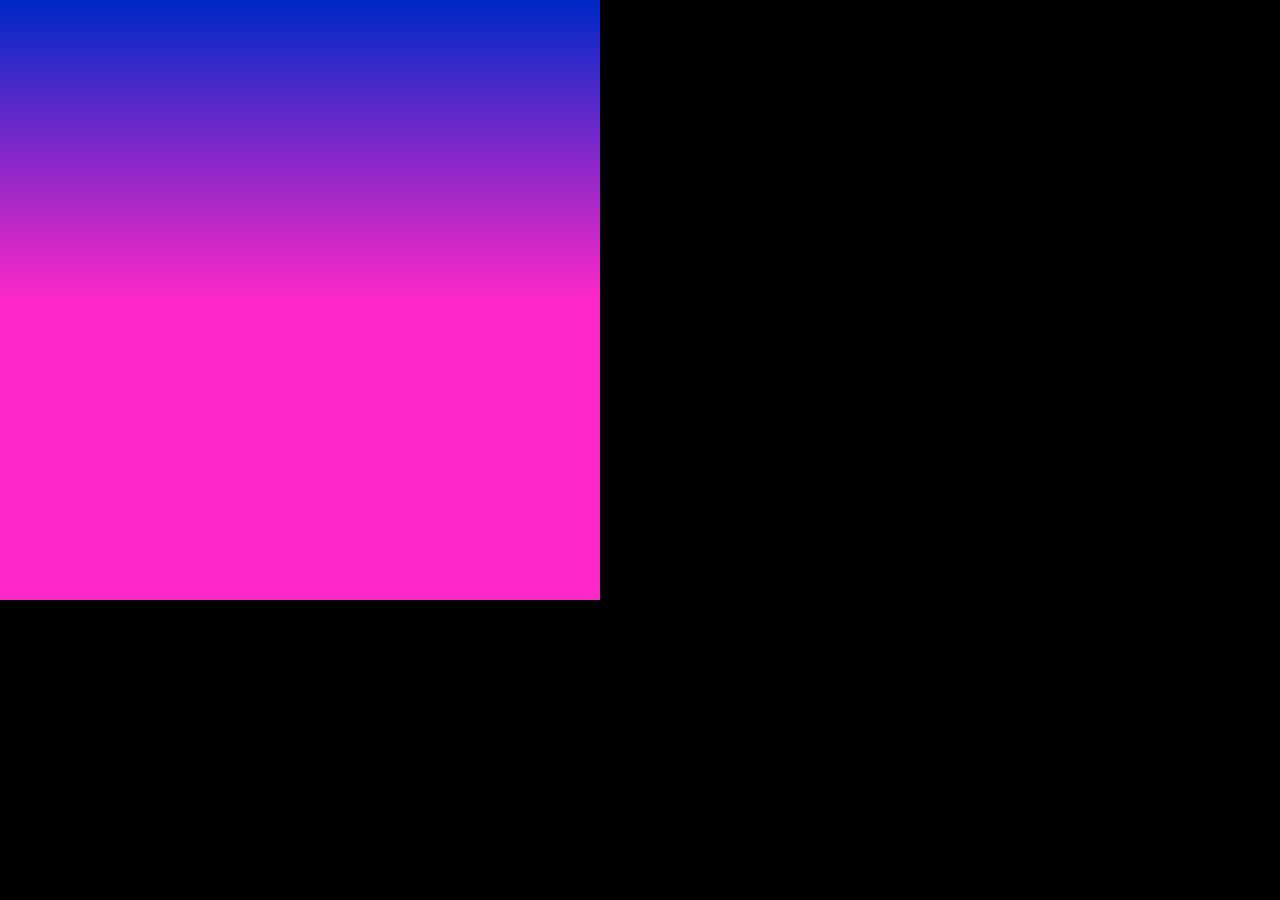
<file: index.html>
<!DOCTYPE html>
<html lang="zh-CN">
<head>
  <meta charset="utf-8" />
  <meta name="viewport" content="width=600, height=600, initial-scale=1.0, user-scalable=no" />
  <meta name="description" content="相册投图：左右切换图片" />
  <meta name="mrbd-web-app-capable" content="yes" />
  <title>我的相册</title>
  <link rel="stylesheet" href="styles.css" />
</head>
<body>
  <main id="app" aria-live="polite">
    <img id="photo" alt="" hidden />
    <div id="status" class="status">加载中…</div>
  </main>
  <script src="app-logic.js"></script>
  <script src="app.js"></script>
</body>
</html>
</file>
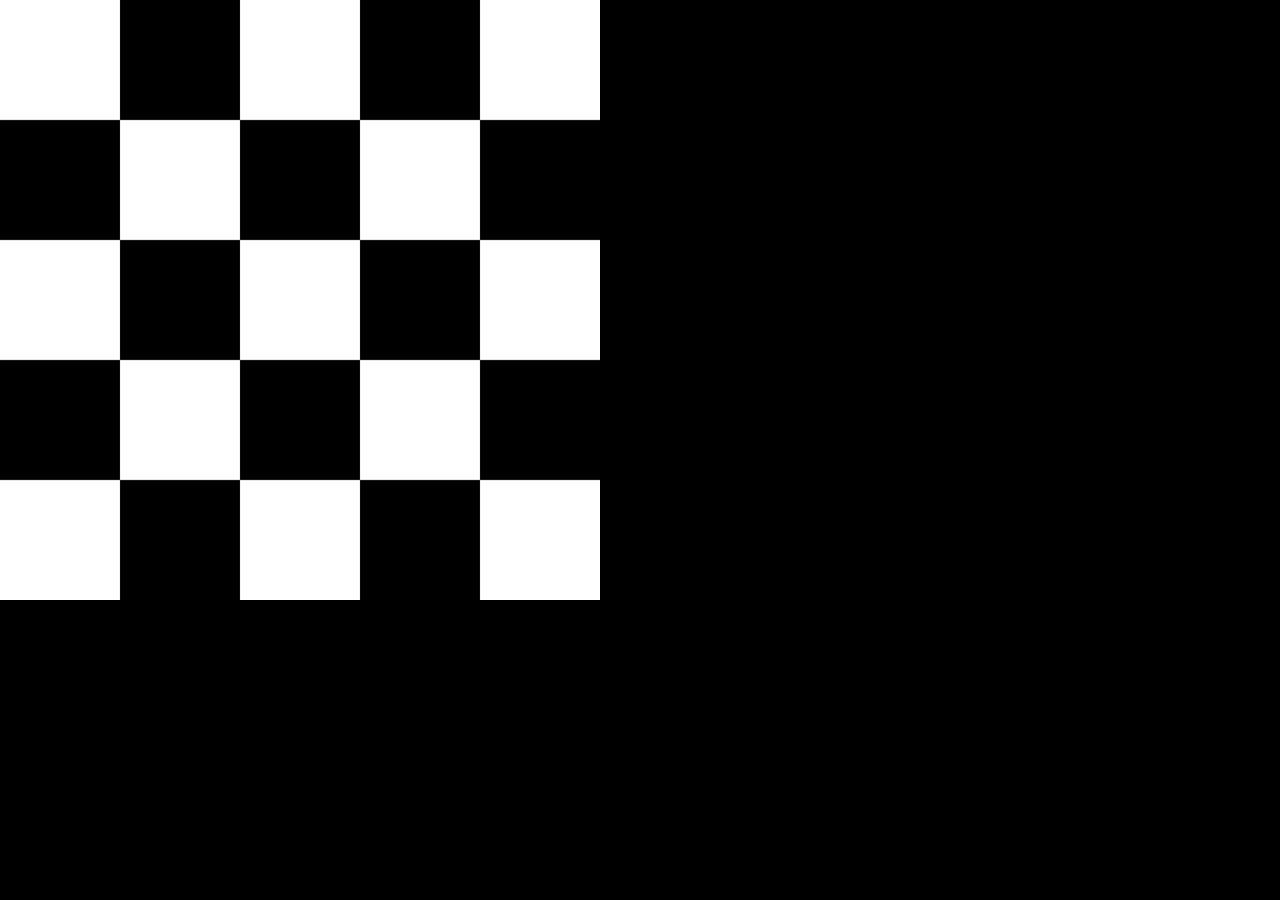
<file: samsung/index.html>
<!DOCTYPE html>
<html lang="zh-CN">
<head>
  <meta charset="utf-8" />
  <meta name="viewport" content="width=600, height=600, initial-scale=1.0, user-scalable=no" />
  <meta name="description" content="Samsung Demonstration 相册投图" />
  <meta name="mrbd-web-app-capable" content="yes" />
  <title>Samsung Demo</title>
  <link rel="stylesheet" href="styles.css" />
  <!-- Fast first paint: browser may start fetching CSS early; images warm via app.js -->
</head>
<body>
  <main id="app" aria-live="polite">
    <img id="photo" alt="" hidden />
    <div id="status" class="status">加载中…</div>
  </main>
  <script src="app-logic.js"></script>
  <script src="app.js"></script>
</body>
</html>
</file>
<file: styles.css>
html,
body {
  margin: 0;
  width: 600px;
  height: 600px;
  overflow: hidden;
  background: #000;
  color: #f2f2f2;
  font-family: "PingFang SC", "Helvetica Neue", sans-serif;
}

#app {
  position: relative;
  width: 600px;
  height: 600px;
  background: #000;
}

#photo {
  display: block;
  width: 600px;
  height: 600px;
  object-fit: contain;
  background: #000;
}

#photo[hidden] {
  display: none;
}

.status {
  position: absolute;
  left: 24px;
  right: 24px;
  top: 50%;
  transform: translateY(-50%);
  text-align: center;
  font-size: 22px;
  line-height: 1.4;
  color: #ffffff;
  text-shadow: 0 0 8px rgba(0, 0, 0, 0.8);
  pointer-events: none;
}

.status[hidden] {
  display: none;
}
</file>
<file: samsung/styles.css>
html,
body {
  margin: 0;
  width: 600px;
  height: 600px;
  overflow: hidden;
  background: #000;
  color: #f2f2f2;
  font-family: "PingFang SC", "Helvetica Neue", sans-serif;
}

#app {
  position: relative;
  width: 600px;
  height: 600px;
  background: #000;
}

#photo {
  display: block;
  width: 600px;
  height: 600px;
  object-fit: contain;
  background: #000;
}

#photo[hidden] {
  display: none;
}

.status {
  position: absolute;
  left: 24px;
  right: 24px;
  top: 50%;
  transform: translateY(-50%);
  text-align: center;
  font-size: 22px;
  line-height: 1.4;
  color: #ffffff;
  text-shadow: 0 0 8px rgba(0, 0, 0, 0.8);
  pointer-events: none;
}

.status[hidden] {
  display: none;
}
</file>
